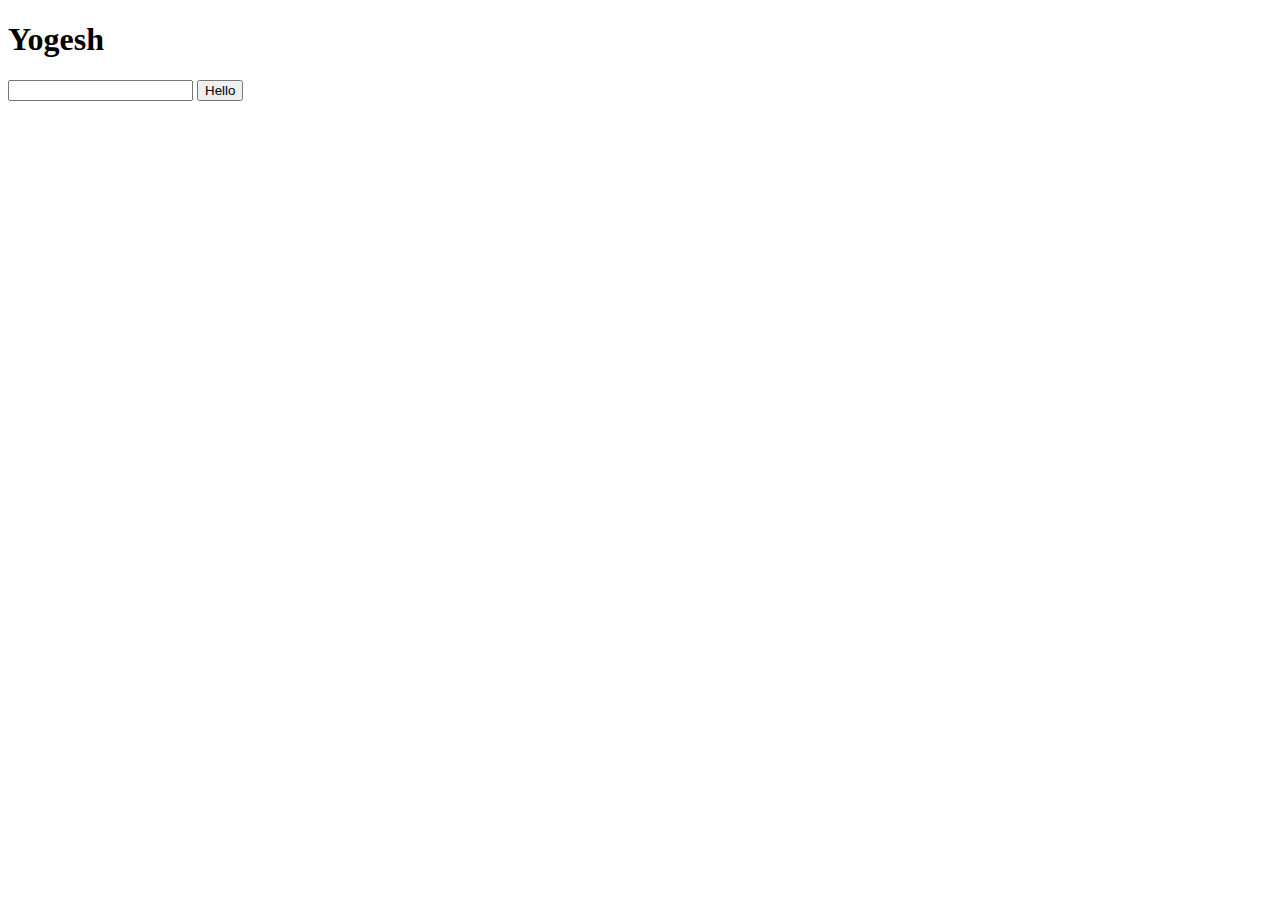
<file: DebAndThrottleIndex.html>
<!DOCTYPE html>
<html lang="en">
<head>
    <meta charset="UTF-8">
    <meta http-equiv="X-UA-Compatible" content="IE=edge">
    <meta name="viewport" content="width=device-width, initial-scale=1.0">
    <script src="Debouncing.js"></script> 
   <!---  <script src="RestAndSpreadBs.js"></script>-->
    <title>Document</title>
</head>
<body>
    <h1>Yogesh</h1>

    <!--<input type = "text" id="search" onkeyup="getData()"/> -->
    <input type = "text" id="search" onchange="BetterFunction()"/>
    <button id="myid" onclick="newFun()">Hello</button>
</body>
</html>
</file>
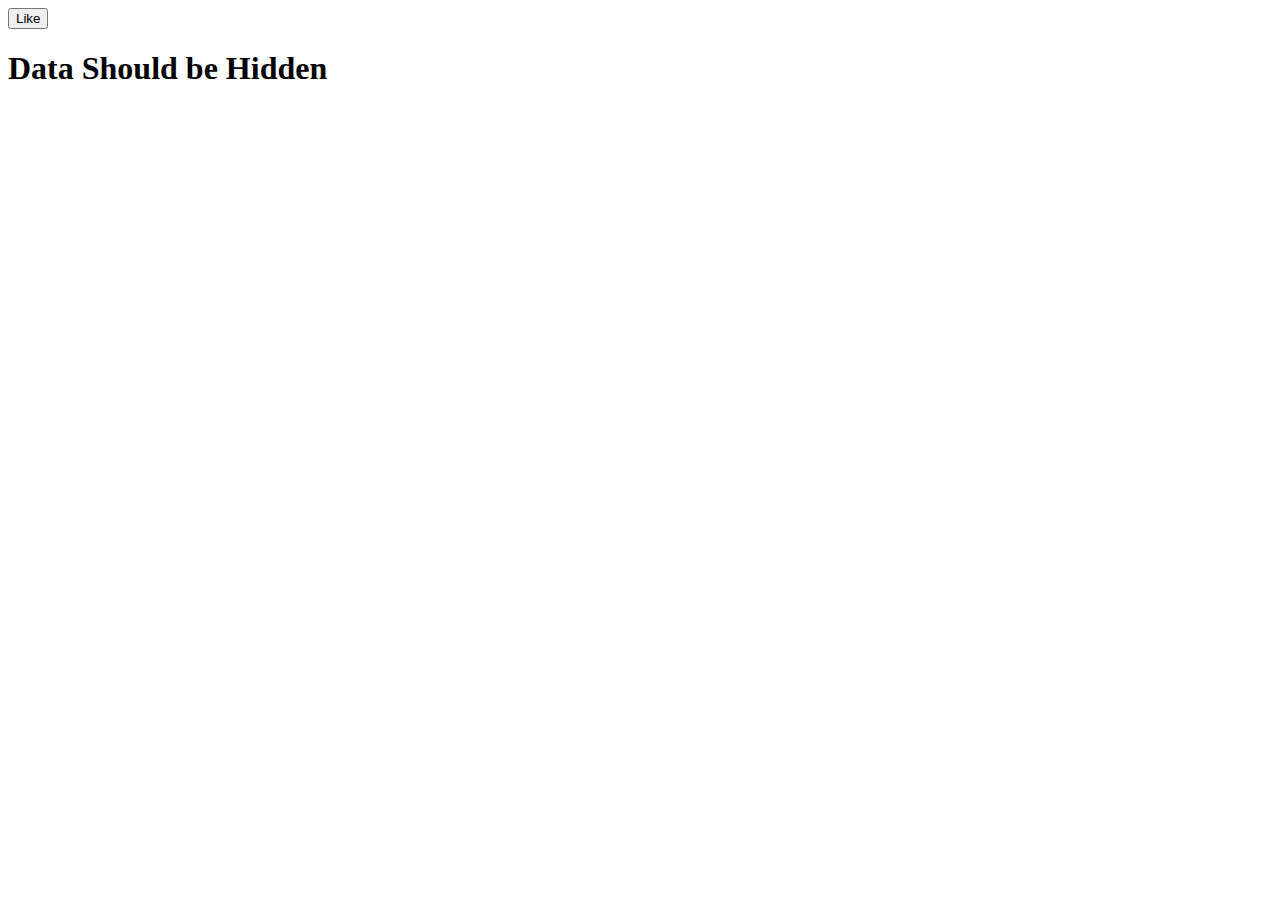
<file: EventIndex.html>
<!DOCTYPE html>
<html lang="en">
<head>
    <meta charset="UTF-8">
    <meta http-equiv="X-UA-Compatible" content="IE=edge">
    <meta name="viewport" content="width=device-width, initial-scale=1.0">
    
    <title>Document</title>
</head>
<body>
    <div>
        <button>Like</button>
        <h1>Data Should be Hidden </h1>
    </div>
</body>
<script src="EventBubbling.js"></script>
</html>
</file>
